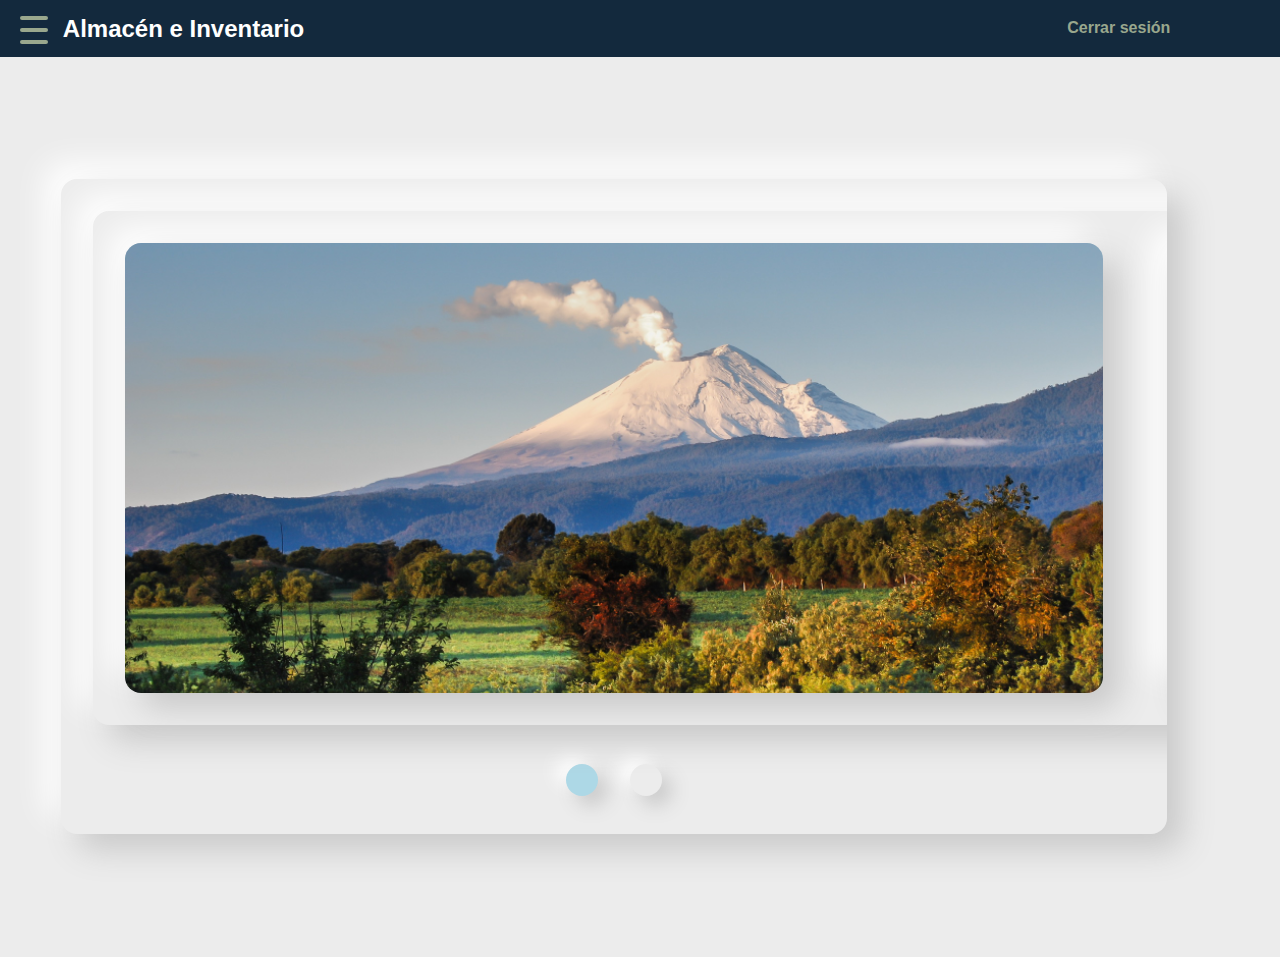
<file: index.html>
<!DOCTYPE html>
<html lang="es">

<head>
  <meta charset="UTF-8" />
  <meta name="viewport" content="width=device-width, initial-scale=1" />
  <title>Almacén e Inventario</title>
  <link rel="stylesheet" href="./assets/css/reset.css" />
  <link rel="stylesheet" href="./assets/css/style.css" />
</head>

<body>
  <header>
    <h1>Almacén e Inventario</h1>
    <nav>
      <ul class="menu">

        <li><a href="login.html">Cerrar sesión</a></li>
      </ul>
    </nav>

    <div class="hamburger">
      <div class="_layer -top"></div>
      <div class="_layer -mid"></div>
      <div class="_layer -bottom"></div>
    </div>

    <nav class="menuppal">
      <ul>
        <li><a href="index.html">Inicio</a></li>
        <li><a href="areas.html">Áreas</a></li>
        <li><a href="garantias.html">Garantías</a></li>
        <li><a href="licencias.html">Licencias</a></li>
        <li><a href="computo.html">Lista de Cómputo</a></li>
      </ul>
    </nav>

  </header>

  <main>
    <nav class="carrousel">
      <nav class="grande">
        <img src="./assets/image/53909705_2312416442135977_3844801281101135872_n 1.png" alt="Imagen 1" class="img">
        <img src="./assets/image/71201898_2671428969568054_6348146862477803520_n 1.png" alt="Imagen 2" class="img">

        
      </nav>

      <ul class="puntos">
        <li class="punto activo"></li>
        <li class="punto"></li>
      </ul>
    </nav>

    
  </main>
  <script src="./assets/js/script.js"></script>
</body>

</html>
</file>
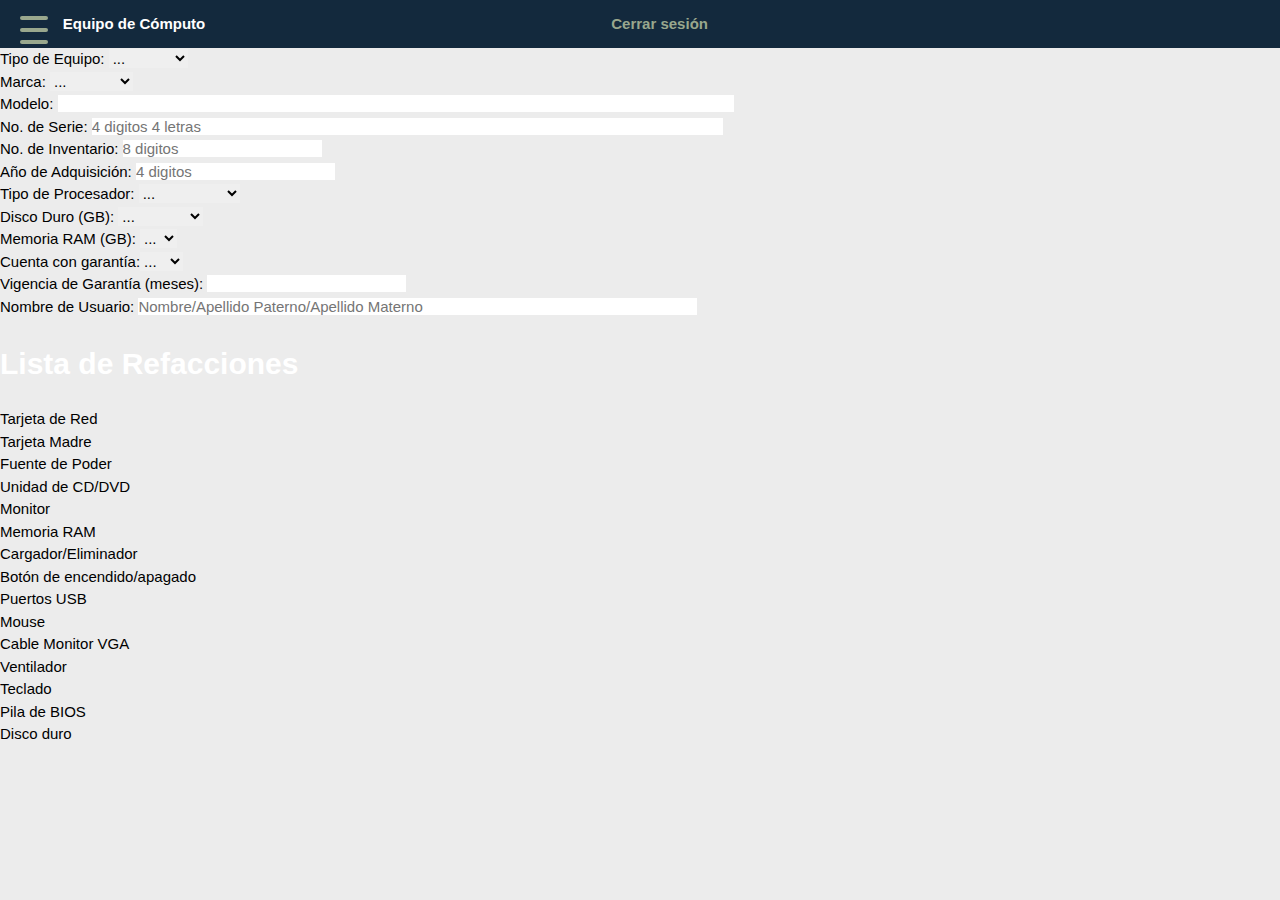
<file: computo.html>
<!DOCTYPE html>
<html lang="en-US">

<head>
  <meta charset="UTF-8" />
  <meta name="viewport" content="device-width, initial-scale=1.0" />
  <title>Stock taking</title>
  <link rel="stylesheet" href="./assets/css/reset.css" />
  <link rel="stylesheet" href="./assets/css/computo.css" />
  <link rel="stylesheet" href="./assets/css/style.css" />
</head>

<body>

  <header>

    <h1>Equipo de Cómputo</h1>
    <nav>
      <ul class="menu">

        <li><a href="login.html">Cerrar sesión</a></li>
      </ul>
    </nav>

    <div class="hamburger">
      <div class="_layer -top"></div>
      <div class="_layer -mid"></div>
      <div class="_layer -bottom"></div>
    </div>

    <nav class="menuppal">
      <ul>
        <li><a href="index.html">Inicio</a></li>
        <li><a href="areas.html">Áreas</a></li>
        <li><a href="garantias.html">Garantías</a></li>
        <li><a href="licencias.html">Licencias</a></li>
        <li><a href="computo.html">Lista de Cómputo</a></li>
      </ul>
    </nav>

    <h1 class="title"></h1>
  </header>
  <ul>
    <P>Tipo de Equipo: <select name="menu">
        <option>...</option>
        <option>PC</option>
        <option>LAPTOP</option>
      </select>
    <P>Marca: <select name="menu">
        <option>...</option>
        <option>ACER</option>
        <option>DELL</option>
        <option>LENOVO</option>
        <option>HP</option>
        <option>HUAWEI</option>
        <option>MAC</option>
      </select>
    <P>Modelo: <input type="text" tipo="modelo" size="73" </p>
    <P>No. de Serie: <input type="text" tipo="serie" size="68" placeholder="4 digitos 4 letras" maxlength="8" </p>
    <P>No. de Inventario: <input type="number" tipo="inventario" size="63" placeholder="8 digitos" maxlength="8" </p>
    <P>Año de Adquisición: <input type="number" tipo="adquisicion" size="61" placeholder="4 digitos" maxlength="4" </p>
    <P>Tipo de Procesador: <select name="menu">
        <option>...</option>
        <option>AMD</option>
        <option>ATHLON</option>
        <option>CELERON</option>
        <option>CORE DUO</option>
        <option>PENTIUM</option>
        <option>XEON</option>
      </select>
    <P>Disco Duro (GB): <select name="menu">
        <option>...</option>
        <option>120</option>
        <option>160</option>
        <option>250</option>
        <option>320</option>
        <option>500</option>
        <option>1024(1tb) </option>
      </select>
    <P>Memoria RAM (GB): <select name="menu">
        <option>...</option>
        <option>2</option>
        <option>4</option>
        <option>8</option>
        <option>12</option>
      </select>
    <P>Cuenta con garantía:<select name="menu">
        <option>...</option>
        <option>SI</option>
        <option>NO</option>
      </select>
    <P>Vigencia de Garantía (meses): <input type="number" tipo="vigencia" size="50" maxlength="2" </p>
    <P>Nombre de Usuario: <input type="text" tipo="usuario" size="60"
        placeholder="Nombre/Apellido Paterno/Apellido Materno" </p>

    <h2>Lista de Refacciones</h2>

    <ol>
      <li>Tarjeta de Red</li>
      <li>Tarjeta Madre</li>
      <li>Fuente de Poder</li>
      <li>Unidad de CD/DVD</li>
      <li>Monitor</li>
      <li>Memoria RAM</li>
      <li>Cargador/Eliminador</li>
      <li>Botón de encendido/apagado</li>
      <li>Puertos USB</li>
      <li>Mouse</li>
      <li>Cable Monitor VGA</li>
      <li>Ventilador</li>
      <li>Teclado</li>
      <li>Pila de BIOS</li>
      <li>Disco duro</li>
    </ol>
    <script src="./assets/js/script.js"></script>
</body>

</html>
</file>
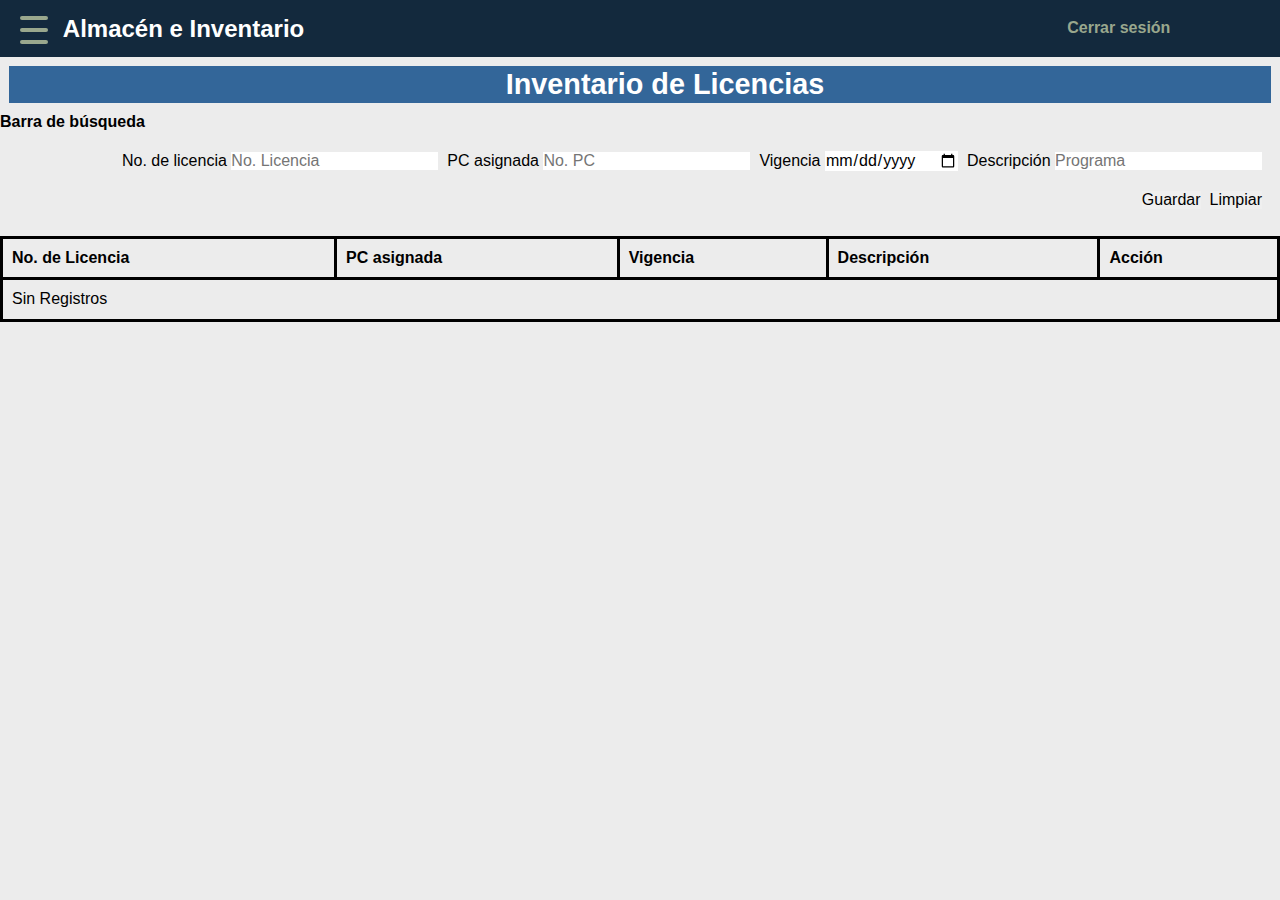
<file: licencias.html>
<!DOCTYPE html>
<html lang="es">

<head>
    <title>Inventario de computadoras por área</title>
    <meta charset="utf-8">
    <meta name="viewport" content="width=device-width, initial-scale=1">
    <link rel="stylesheet" href="assets/css/reset.css">
    <link rel="stylesheet" href="assets/css/style.css">
    <link rel="stylesheet" href="assets/css/listaLA.css">
</head>
<header>
  <h1>Almacén e Inventario</h1>
  <nav>
    <ul class="menu">

      <li><a href="login.html">Cerrar sesión</a></li>
    </ul>
  </nav>

  <div class="hamburger">
    <div class="_layer -top"></div>
    <div class="_layer -mid"></div>
    <div class="_layer -bottom"></div>
  </div>

  <nav class="menuppal">
    <ul>
      <li><a href="index.html">Inicio</a></li>
      <li><a href="areas.html">Áreas</a></li>
      <li><a href="garantias.html">Garantías</a></li>
      <li><a href="licencias.html">Licencias</a></li>
      <li><a href="computo.html">Lista de Cómputo</a></li>
    </ul>
  </nav>

</header>
<body>
    <div>
        <div class="titulo">
          <h1>Inventario de Licencias</h1>
        </div>
        <div>
          <h3>Barra de búsqueda</h3>
        <div class="gcse-search"></div>
      </div>

        <div class="secagregar">
         
          <div>
            <label>No. de licencia</label>
            <input id="nolic" type="text" class="nolic" placeholder="No. Licencia">
            <input id="IdL" type="hidden">
          </div>
          <div>
            <label>PC asignada</label>
            <input id="pc" type="text" class="pc" placeholder="No. PC">
          </div>
          <div>
            <label>Vigencia</label>
            <input id="vigencia" type="date" class="vigencia" placeholder="Fecha de vencimiento">
          </div>
          <div>
            <label>Descripción</label>
            <input id="desc" type="text" class="desc" placeholder="Programa">
          </div>
        </div>
        <div class="secbtn">
          <div>
            <button type="button" class="btnguardar" id="btnguardar">Guardar</button>
          </div>
          <div>
            <button type="button" class="btnlimpiar" id="btnlimpiar">Limpiar</button>
          </div>
        </div>
        <div>
          <div>
            <table id="tblData" class="tabla ,espacio">

              <thead>
                <tr>
                  <th class="stllic">No. de Licencia</th>
                  <th class="stlpc"> PC asignada</th>
                  <th class="stlvig">Vigencia</th>
                  <th class="stldesc">Descripción</th>
                  <th class="stlact">Acción</th>
                </tr>
              </thead>
              <tbody> 
              </tbody>
            </table>
          </div>
        </div>
      </div>
    <script src="https://ajax.googleapis.com/ajax/libs/jquery/3.5.1/jquery.min.js"></script>
    <script async src="https://cse.google.com/cse.js?cx=b7ea9e3dc43dd48bc"></script>
    <script src="assets/js/licencias.js"> </script>
    <script src="./assets/js/script.js"></script>
</body> 
</html>
</file>
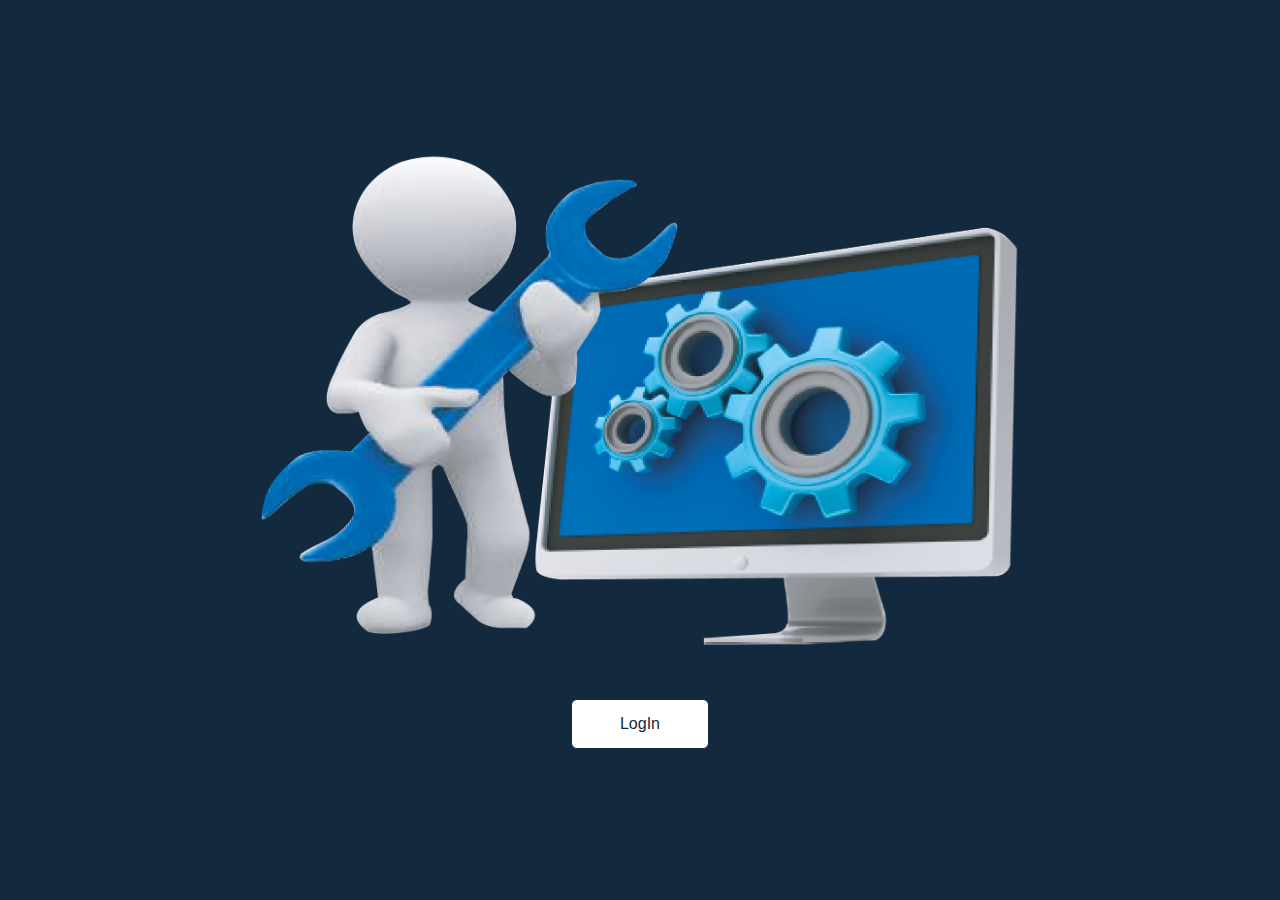
<file: login.html>
<!DOCTYPE html>
<html lang="en">

<head>
    <meta charset="UTF-8">
    <meta http-equiv="X-UA-Compatible" content="IE=edge">
    <meta name="viewport" content="width=device-width, initial-scale=1.0">
    <link rel="stylesheet" href="./assets/css/reset.css" />
    <link rel="stylesheet" href="./assets/css/login.css" />
    <title>LogIn Document</title>
</head>

<body>
    <div class="hero">
        <img src="./assets/image/login.png" alt="imagen mtto.tecnologia" />
        <a href="#" class="login-hero">LogIn</a>
       
    </div>
    <section class="modal-login">
        <div class="modal-container-login">
            <img src="./assets/image/img-modal-login.png" alt="imagen tecnologia" class="modal-img-login">
            <h2 class="modal-title-login">¡Bienvenido a Highlander Tech Inventory!</h2>
            <p class="modal-parrafo-login">Manejo de invetarios de equipos de computo, con el fin de proporcionar el
                contacto de primer nivel
                y soluciones a problemas técnicos de nuestros clientes, logrando así dar seguimiento, encaminar y redirigir
                problemas a los recursos adecuados.</p>
            <a href="#" class="modal-cerrar-login">Cerrar</a>
        </div>
    </section>
    <section class="modal-formulario">
        <div class="modal-container-formulario">
            <h1>Ingresa tus datos</h1>
            <form id="login">
                <table>
                    <tr>
                        <th>
                            <h2>Usuario</h2>
                        </th>
                        <td>
                            <input id="usuario" type="text" size="20" placeholder="Admin" />
                        </td>
                    </tr>
                    <tr>
                        <th>
                            <h2>Contraseña</h2>
                        </th>
                        <td>
                            <input id="password" size="20" placeholder="...." />
                        </td>
                    </tr>
                </table>
                <button id="borrar" type="reset">RESET</button>
                <a href="./index.html"><button id="boton" target="_parent">LOG IN</button></a>
            </form>
        </div>
    </section>
    <script src="./assets/js/login.js"></script>
</body>
</html>
</file>
<file: assets/css/style.css>
:root {
  --dark: #13293d;
  --light: #fff;
  --navlink-color: #99a78d;

  --negro: #393939;
	--blanco: #ececec;
	--sombra-ppal: #c9c9c9;
	--sombra-sec: #ffffff;
	--borde-negro: #00000050;
	--marcado: rgb(127, 195, 255);
	/* Tipografía */
	--tipo-principal: Helvetica, Arial, sans-serif;
}

* {
	margin: 0;
	padding: 0;
	border: 0;
	box-sizing: border-box;
	vertical-align: baseline;
}

header {
  display: flex;
  justify-content: space-between;
  align-items: center;

  padding: 1%;
  background-color: var(--dark);
  color: var(--light);

  line-height: 1.3;
  font-size: 100%;

}

body {
  display: flex;
  flex-direction: column;
  line-height: 1.3;
	font-size: 100%;
  min-height: 100vh;
  background-color: var(--blanco);
	hyphens: auto;
  -webkit-font-smoothing: antialiased;
	-moz-osx-font-smoothing: grayscale;
}

main {
  display: flex;
	flex-flow: row nowrap;
	justify-content: center;
	align-items: center;
  max-width: 96%;

  font-family: var(--tipo-principal);
	font-size: 100%;
	line-height: 1.4em;
	min-height: 100vh;
	background-color: var(--blanco);
	color: var(--negro);
	-webkit-hyphens: auto;
	hyphens: auto;
	-webkit-font-smoothing: antialiased;
	-moz-osx-font-smoothing: grayscale;
	
}

img {
  max-width: 100%;
  width: 100%;
  display: block;
  object-fit: cover;
  object-position: center center;
}

li {
	list-style-type: none;
}

h1 {
  margin-left: 50px;
  font-size: 150%;
}

h2 {
  margin: 2% 0;
  font-size: 200%;
}

a[href*='.css']::after {
  content: '📝';
  display: inline-block;
  margin-left: 3px;
}

nav a {
  background-color: unset;
  color: var(--navlink-color);
  font-weight: bold;
  text-decoration: none;
}

nav a:hover {
  color: var(--light);
}

nav ul.menu {
  display: flex;
  justify-content: space-between;
  min-width: 200px;
}

article {
  /* If we were to change the value of `--dark`, then all references to it would change automatically */
  border-bottom: 1px solid var(--dark);
}

article p {
  margin: 2% 0;
  font-size: 110%;
}

article ul {
  margin-left: 5%;
  font-size: 110%;
  list-style: circle;
}

.hamburger {
  position: fixed;
  background-color: transparent;
  left: 0;
  top: 0;
  height: 30px;
  width: 30px;
  padding: 20px 20px;
  -webkit-transform: translate3d(0, 0, 0);
  transform: translate3d(0, 0, 0);
  -webkit-transition: -webkit-transform 0.25s cubic-bezier(0.05, 1.04, 0.72, 0.98);
  transition: transform 0.25s cubic-bezier(0.05, 1.04, 0.72, 0.98);
  z-index: 1002;
  cursor: pointer;
  -webkit-user-select: none;
  -moz-user-select: none;
  -ms-user-select: none;
  user-select: none
}

.hamburger.is-active {
  background-color: none;
}

._layer {
  background-color: var(--navlink-color);
  margin-bottom: 4px;
  border-radius: 2px;
  width: 28px;
  height: 4px;
  opacity: 1;
  -webkit-transform: translate3d(0, 0, 0);
  transform: translate3d(0, 0, 0);
  -webkit-transition: all 0.25s cubic-bezier(0.05, 1.04, 0.72, 0.98);
  transition: all 0.25s cubic-bezier(0.05, 1.04, 0.72, 0.98);
}

.hamburger:hover .-top {
  -webkit-transform: translateY(-100%);
  -ms-transform: translateY(-100%);
  transform: translateY(-100%);
}

.hamburger:hover .-bottom {
  -webkit-transform: translateY(50%);
  -ms-transform: translateY(100%);
  transform: translateY(100%);
}

.hamburger.is-active .-top {
  -webkit-transform: translateY(200%) rotate(45deg) !important;
  -ms-transform: translateY(200%) rotate(45deg) !important;
  transform: translateY(200%) rotate(45deg) !important;
}

.hamburger.is-active .-mid {
  opacity: 0;
}

.hamburger.is-active .-bottom {
  -webkit-transform: translateY(-200%) rotate(135deg) !important;
  -ms-transform: translateY(-200%) rotate(135deg) !important;
  transform: translateY(-200%) rotate(135deg) !important;
}

.menuppal.is_active {
  transform: translate3d(0px, 0px, 0px);
}

.menuppal {
  background-color: rgba(255, 255, 255, 0.717);
  bottom: 0;
  height: 100%;
  left: 0;
  overflow-y: scroll;
  position: fixed;
  top: 0;
  transform: translate3d(0px, -100%, 0px);
  transition: transform 0.35s cubic-bezier(0.05, 1.04, 0.72, 0.98) 0s;
  width: 100%;
  z-index: 1001;
}

.menuppal ul {
  margin: 0;
  padding: 0;
}

.menuppal ul li {
  list-style: none;
  text-align: center;
  font-family: Verdadna, Arial, Helvetica;
  color: nav-color-text;
  font-size: 1.5rem;
  line-height: 3em;
  height: 3em;
  color: var(--dark);
  text-transform: none;
  font-weight: bold;
}

.menuppal ul li a {
  text-decoration: none;
  color: #369;
}

.menuppal ul li a:hover {
  text-decoration: none;
  color: #333;
}

.carrousel {
	width: 90%;
	max-width: 120em;
  /*margin: 2em;*/
	padding: 2em;
	color: var(--negro);
	transition: all 0.4s ease;
	border-radius: 1em;
	background-color: var(--blanco);
	box-shadow: 1em 1em 2em var(--sombra-ppal), -1em -1em 2em var(--sombra-sec), inset 0 0 0 transparent, inset 0 0 0 transparent;
	overflow: hidden;
  
}

.carrousel .grande {
	width: 200%;
	display: flex;
	flex-flow: row nowrap;
	justify-content: space-between;
	align-items: center;
	color: var(--negro);
	transition: all 0.4s ease;
	border-radius: 1em;
	background-color: var(--blanco);
	box-shadow: 1em 1em 2em var(--sombra-ppal), -1em -1em 2em var(--sombra-sec), inset 0 0 0 transparent, inset 0 0 0 transparent;
	padding: 2em;
	transition: all 0.5s ease;
	transform: translateX(0%);
}

.carrousel .img {
	width: calc(100% / 2 - 2em);
  height: 50vh;
	min-height: 10vh;
	color: var(--negro);
	transition: all 0.4s ease;
	border-radius: 1em;
	background-color: var(--blanco);
	box-shadow: 1em 1em 2em var(--sombra-ppal), -1em -1em 2em var(--sombra-sec), inset 0 0 0 transparent, inset 0 0 0 transparent;
}

.carrousel .puntos {
	width: 100%;
	margin: 1em 0 0;
	padding: 0.4em;
	display: flex;
	flex-flow: row nowrap;
	justify-content: center;
	align-items: center;
}

.carrousel .punto {
	width: 2em;
	height: 2em;
	margin: 1em 1em 0;
	color: var(--negro);
	transition: all 0.4s ease;
	border-radius: 1em;
	background-color: var(--blanco);
	box-shadow: 0.6em 0.6em 1.2em var(--sombra-ppal), -0.6em -0.6em 1.2em var(--sombra-sec), inset 0 0 0 transparent, inset 0 0 0 transparent;
}

.carrousel .punto.activo {
	background-color: lightblue;
}

footer {
  display: flex;
  justify-content: center;
  padding: 2%;
  background-color: var(--dark);
  color: var(--light);
}

@media screen and (max-width: 768px) {
  header {
    flex-direction: column;
  }

  main {
    max-width: 1200px;
  }
}
</file>
<file: assets/css/computo.css>
h2{
    font-size: 250%;
    margin: 10px;
    color: #ffffff;
        
    }
    
    
    html {
      font-family: Helvetica, Arial, sans-serif;
      font-size: 10px;
    }
    
    h2 {
      font-size: 2rem;
    }
    
    ul,ol,dl,p {
      font-size: 1.5rem;
    }
    
    li, p {
      line-height: 1.5;
    }
    
    dd, dt {
      line-height: 1.5;
    }
    
    dt {
      font-weight: bold;
    }
    
    dd {
      margin-bottom: 1.5rem;
    }
</file>
<file: assets/css/listaLA.css>
.titulo{
    background-color: #369;
    font-size: larger;
    color: #fff;
    display: flex;
    justify-content: center;
    margin: 1vh;
  }
  
  .secagregar{
    display: flex;
    justify-content: end;
    margin: 2vh;
  }
  
  .secbtn {
    display: flex;
    justify-content: end;
    margin: 2vh;
  }
  
  .btnagregar{
    background-color: azure;
  }
  
  .espacio{
    display: flex;
    align-items: stretch;
  }
  
  .tabla{
    border: solid;
    width: 100%;
    text-align: left;
    height: 80px;
    margin: 25px 0;
  }
  
  th, td{
    padding: 1vh;
  }
  
  th, tr, td{
    border: solid;
  }
  
  table{
    border-collapse: collapse;
  }
  
  .stlcomp, .stlarea{
    width: 10%;
  }
  
  .stlub{
    width: 65%;
  }
  
  label, .btnguardar, .btnlimpiar{
    margin-left: 1vh;
  }
  
  .ubicacion{
    width: 500px;
  }
</file>
<file: assets/css/login.css>
:root {
    --dark: #13293d;
    --light: #fff;
    --navlink-color: #b9c6ae;
}

.hero {
    height: 900px;
    width: 100%;

    display: flex;
    justify-content: center;
    align-items: center;
    flex-direction: column;
}

img {
    height: 500px;
    width: 60%;
}

.login-hero {
    text-decoration: none;
    color: var(--dark);
    background-color: var(--light);
    margin-top: 3rem;
    padding: 1em 3em;
    border: 1px solid;
    border-radius: 6px;
    font-weight: 300;
}

.modal-login,
.modal-formulario {
    position: fixed;
    top: 0;
    left: 0;
    right: 0;
    bottom: 0;
    background-color: #13293dbd;
    display: flex;
    opacity: 0;
    pointer-events: none;
    transition: opacity .6s 1.1s;
    --transform: translateY(-100vh);
}

.modal-login {
    --transition: transform 1s;
}

.modal-formulario {
    --transition: transform 1s;
}

.modal-mostrar-login,
.modal-mostrar-formulario {
    opacity: 1;
    pointer-events: unset;
    transition: opacity .6s;
    --transform: translateY(0);
    --transition: transform 1s;
}

.modal-container-login {
    margin: auto;
    width: 90%;
    max-width: 600px;
    max-height: 90%;
    background-color: var(--light);
    border-radius: 6px;
    padding: 0 2.5em 3em 2.5em;
    display: grid;
    gap: 1em;
    place-items: center;
    grid-auto-columns: 100%;
    transform: var(--transform);
    transition: var(--transition);

}

.modal-container-formulario {
    margin: auto;
    width: 90%;
    max-width: 500px;
    max-height: 50%;
    background-color: var(--light);
    border-radius: 6px;
    transform: var(--transform);
    transition: var(--transition);

}

.modal-title-login {
    font-size: 2rem;
    margin-bottom: 10px;
}

.modal-parrafo-login {
    margin-bottom: 10px;
}

.modal-img-login {
    width: 90%;
    max-width: 300px;
    height: auto;
}

.modal-cerrar-login {
    text-decoration: none;
    color: var(--light);
    background-color: var(--dark);
    padding: 1em 3em;
    border: 1px solid;
    border-radius: 6px;
    display: inline-block;
    font-weight: 300;
    transition: background-color .3s;
}

.modal-cerrar-login:hover {
    color: var(--dark);
    background-color: var(--light);
}

body {
    background-color: var(--dark);
}



h1 {
    padding-top: 2rem;
    font-size: 150%;
    font-family: sans-serif;
    color: var(--dark);
    display: flex;
    justify-content: center;
}

#login {
    background-color: var(--light);
    color: var(--dark);
    font-weight: bold;
    text-decoration: none;
    width: 100%;
    display: flex;
    justify-content: center;
    flex-direction: column;
    padding: 2rem;
    border-radius: 2%;
}

#boton,
#borrar {

    text-decoration: none;


    border: 1px solid;
    border-radius: 6px;

    font-weight: 300;
    transition: background-color .3s;
    position: relative;
}

#borrar {
    color: var(--dark);
    background-color: var(--light);
    font-size: smaller;
    top: -1.5rem;
    left: 22rem;
    width: 20%;
    padding: .2em;
}

#boton {
    color: var(--light);
    background-color: var(--dark);
    top: .5rem;
    left: 10rem;
    width: 25%;
    padding: .5em;
    transition: background-color .3s;
}

#borrar:hover {
    color: var(--light);
    background-color: var(--dark);
}

#boton:hover {
    color: var(--dark);
    background-color: var(--light);
}

@media screen and (max-width: 768px) {
    .hero {
        height: auto;
        width: 100%;
    }

    img {
        height: 400px;
        width: 60%;
        margin-top: 150px;
    }

    .modal-container-login {
        margin: auto;
        width: 80%;
        max-width: 80%;
        max-height: 70%;

        padding: 0 2.5em 3em 2.5em;

    }

    .modal-img-login {
        width: 90%;
        max-width: 200px;
        height: 50%;
    }

    .modal-container-formulario {
        margin: auto;
        width: 90%;
        max-width: 400px;
        display: flex;
        flex-direction: column;
    }

    #boton,
    #borrar {
        position: inherit;
        align-self: center;
    }
}
</file>
